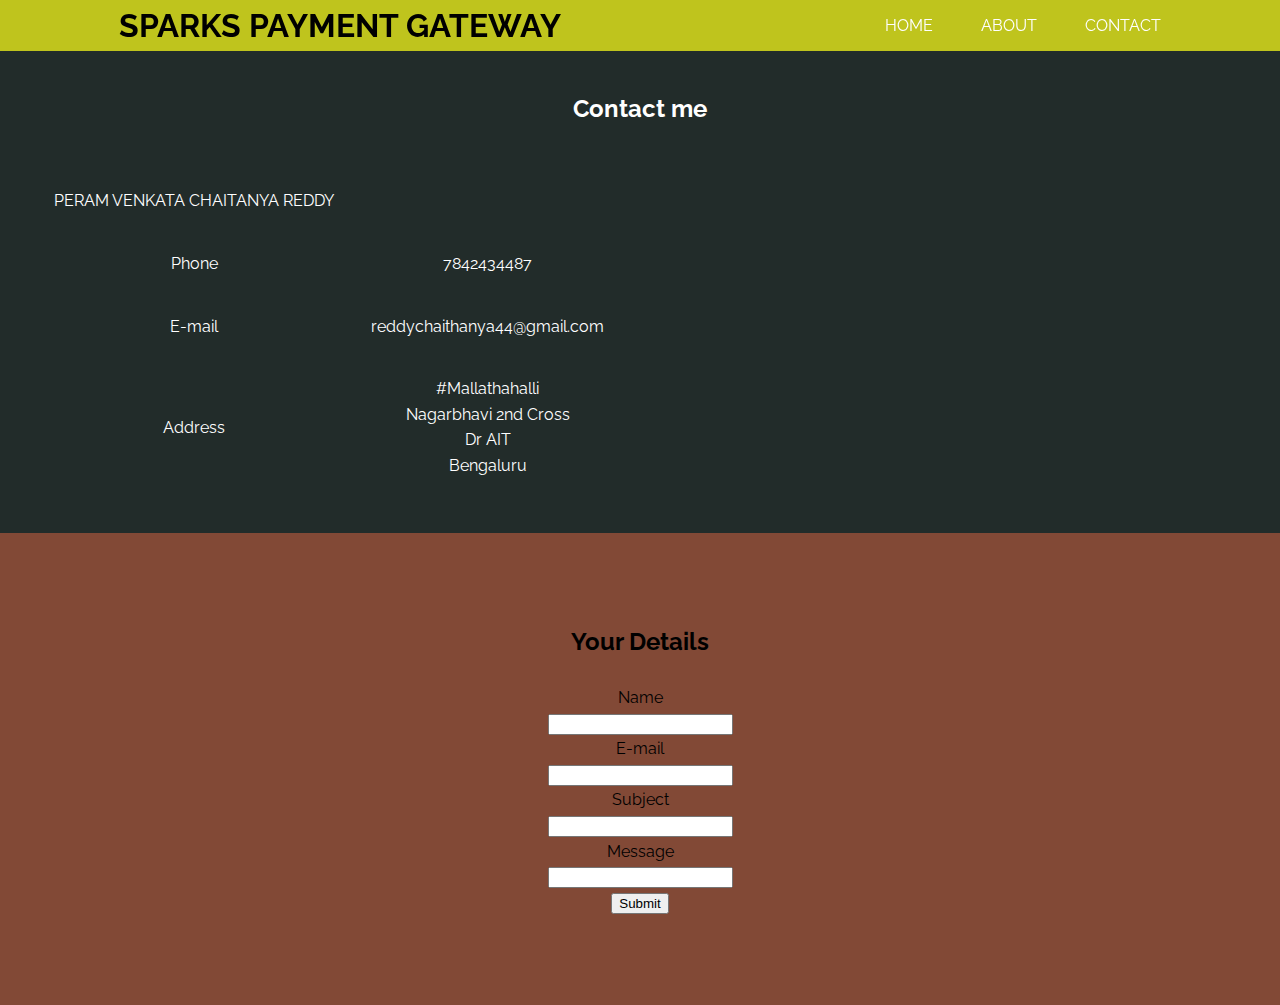
<file: Payment-Gateway-Integration-Sparks-Foundation-main/contact.html>
<!DOCTYPE html>
<html lang="en" dir="ltr">
  <head>
    <meta charset="UTF-8">
    <meta name="viewport" content="width=device-width, initial-scale=1.0">
    <meta http-equiv="X-UA-Compatible" content="ie=edge">
    <link rel="stylesheet" href="style1.css">

    <title>Contact me</title>

    <link href="https://fonts.googleapis.com/css2?family=Raleway:wght@300;500;900&display=swap" rel="stylesheet">

    <style media="screen">
      #container, #contact {
        font-family: 'Raleway' , sans-serif;
      }

      #container{
        text-align: center;
        background-color: #824936;
        padding: 10vh;
        align-items: center;
       }

      #contact{

        align-items: center;
        color: white;
        text-align: center;
        background-color: #222c2a;
        padding: 2vh;
        padding-top: 10vh;
        margin-left: 50;
      }
    </style>
  </head>
  <body>
    <header>
      <h1 class="logo">SPARKS PAYMENT GATEWAY</h1>
      <input type="checkbox"  id="nav-toggle"  class="nav-toggle">
        <nav>
          <ul>
            <li><a href="index.html">Home</a></li>
            <li><a href="about.html">About</a></li>
             <li><a href="contact.html">Contact</a></li>

          </ul>
         </nav>
        <label for="nav-toggle" class="nav-toggle-label">
           <span></span>
         </label>
    </header>

    <div id="contact">
      <h2>Contact me</h2>
      <table cellspacing="35">
        <tr>
          <td>PERAM VENKATA  CHAITANYA REDDY</td>
          <tr>
          <td>Phone</td>
          <td>7842434487</td>
      
        </tr>
        <tr>
          <td>E-mail</td>
          <td>reddychaithanya44@gmail.com</td>
          
        </tr>
        <tr>
          <td>Address</td>
          <td>#Mallathahalli<br>Nagarbhavi 2nd Cross<br>Dr AIT<br>Bengaluru </td>
        </tr>

      </table>

    </div>

    <div id="container" >
            <h2>Your Details</h2>
            <form class="contact-form" action="mailto:sawangupta2000@gmail.com" method="post" enctype="text/plain">
                <div class="form-group row">
                    <label class="col-sm-3 col-form-label" for="email">Name</label>
                    <div class="col-sm-9">
                        <input type="text" class="form-control" id="Name">
                    </div>
                </div>

                <div class="form-group row">
                    <label class="col-sm-3 col-form-label" for="password">E-mail</label>
                    <div class="col-sm-9">
                        <input type="text" class="form-control" id="E-mail">
                    </div>
                </div>

                <div class="form-group row">
                    <label class="col-sm-3 col-form-label" for="password">Subject</label>
                    <div class="col-sm-9">
                        <input type="text" class="form-control" id="Subject">
                    </div>
                </div>

                <div class="form-group row">
                    <label class="col-sm-3 col-form-label" for="password">Message</label>
                    <div class="col-sm-9">
                        <input type="text" class="form-control" id="Message">
                    </div>
                </div>

                <div class="row">
                    <div class="col-sm-9 offset-sm-3">
                        <button type="submit" class="btn btn-primary">Submit</button>
                    </div>
                </div>

            </form

        </div>
  </body>
</html>
</file>
<file: Payment-Gateway-Integration-Sparks-Foundation-main/style1.css>
:root{
  --background: rgba(219, 223, 27, 0.85);

  --clr-primary-200: #ffffff;
  --clr-primary-400: rgb(98, 236, 18);

  --clr-neutral-100: #000000;
  --clr-neutral-900: #EEE8AA;

  --ff-primary: 'Raleway', sans-serif;
  --ff-accent: "Playfair Display", serif;


}

*, *::before, *after
{
  box-sizing: border-box;
}

body{
  margin:0;
  font-family: var(--ff-primary);
  font-size: 1.rem;
  font-weight: 400;
  line-height: 1.6;
}

.image{
  background-image: url(../img/bg3.jpg);
  width:100%;
 }

/* .content{
  height: 200vh;
  background-image:image(bground.jpeg);
  background-color: #333;
  background-blend-mode:multiply;
  background-size:cover;
  display: grid;
  place-items:center;
} */
/* nav style starts*/

header
{
  background: var(--background);
  text-align: center;
  position: fixed;
  z-index: 999;
  width:100%;
}

.nav-toggle{
  display: none;
}

.nav-toggle-label{
  position: absolute;
  top: 0;
  left: 0;
  margin-left: 1em;
  height: 100%;
  display: flex;
  align-items: center;
}

.nav-toggle-label span,
.nav-toggle-label span::before,
.nav-toggle-label span::after {
  display: block;
  background: rgb(231, 132, 2);
  height:2px;
  width:2em;
  border-radius: 2px;
  position: relative;
}

.nav-toggle-label span::before,
.nav-toggle-label span::after{
  content: '';
  position: absolute;
}

.nav-toggle-label span::before{
  bottom: 7px;
}

.nav-toggle-label span::after{
  top: 7px;
}

nav{
  position: absolute;
  text-align: left;
  top: 100%;
  left:0;
  background: var(--background);
  width: 100%;
  transform: scale(1 , 0);
  transform-origin: top;
  transition: transform 400ms ease-in-out;
 }

nav ul{
  margin: 0;
  padding: 0;
  list-style: none;
}

nav li{

  margin-bottom: 1em;
  margin-left: 1em;
}

nav a{
  color: white;
  text-decoration: none;
  font-size: 1rem;
  text-transform: uppercase;
  opacity: 0;
  transition: opacity 150ms ease-in-out;
}

nav a:hover{
  color: rgb(31, 187, 70);
}

.nav-toggle:checked ~ nav {
 transform: scale(1, 1);

}

.nav-toggle:checked ~ nav a {
  opacity: 1;
  transition: opacity 250ms ease-in-out 250ms;
}


@media screen and (min-width:800px) {
  .nav-toggle-label {
    display: none;

  }

  header {
    display:grid;
    grid-template-columns :1fr auto minmax(600px, 3fr) 1fr;
  }

  .logo{
    grid-column: 2 / 3;
  }

  nav {
    all: unset;
    grid-column: 3 / 4;
    display: flex;
    justify-content: flex-end;
    align-items: center;
  }

  nav ul{
    display: flex;
  }

  nav li{
    margin-left: 3em;
    margin-bottom: 0;
  }

  nav a{
    opacity: 1;
    position: relative;
  }

  nav a::before{
    content: '';
    display: block;
    height:5px;
    background: rgb(163, 21, 21);
    position: absolute;
    top: -.75em;
    left:0;
    right:0;
    transform: scale(0, 1);
    transition: transform ease-in-out 250ms;
  }

  nav a:hover::before{
    transform: scale(1,1);
  }
}



body,
h1,
h2,
h3,
p {
  margin:0;
}

h2,
/* h3
{
  color: var(--clr-primary-400)
  line-height: 1px;
  font-family: var(--ff-accent);
  font-weight: 900px;
} */

h2,
h3,
p {
  margin-bottom: 1em;
}

img {
  display: block;
  max-width: 100%;
}

.text-center {
  text-align: center;
}


section {
  padding: 4rem 0;
  @media (min-width: 40em) {
    header,
    section {
      padding: 7rem 0;
    }
  }
}

.container {
  margin-inline: auto;
  width: min(90%, 70.5rem);
}

.split {
  display: flex;
  flex-direction: column;
}

@media (min-width: 40em) {
  .split {
    flex-direction: row;
  }

  .split > * {
    flex-basis: 100%;
  }

  .split > * + * {
    margin-left: 2em;
  }
}

.container--narrow {
  max-width: 34rem;
}

.bg-light {
  background-color: var(--clr-primary-200);
}

.bg-primary {
  color: var(--clr-neutral-100);
  background-color: var(--clr-primary-400);
}

.bg-dark {
  color: var(--clr-neutral-100);
  background-color: var(--clr-neutral-900);
}

.bg-primary h2,
.bg-dark h2 {
  color: var(--clr-primary-200);
}
</file>
